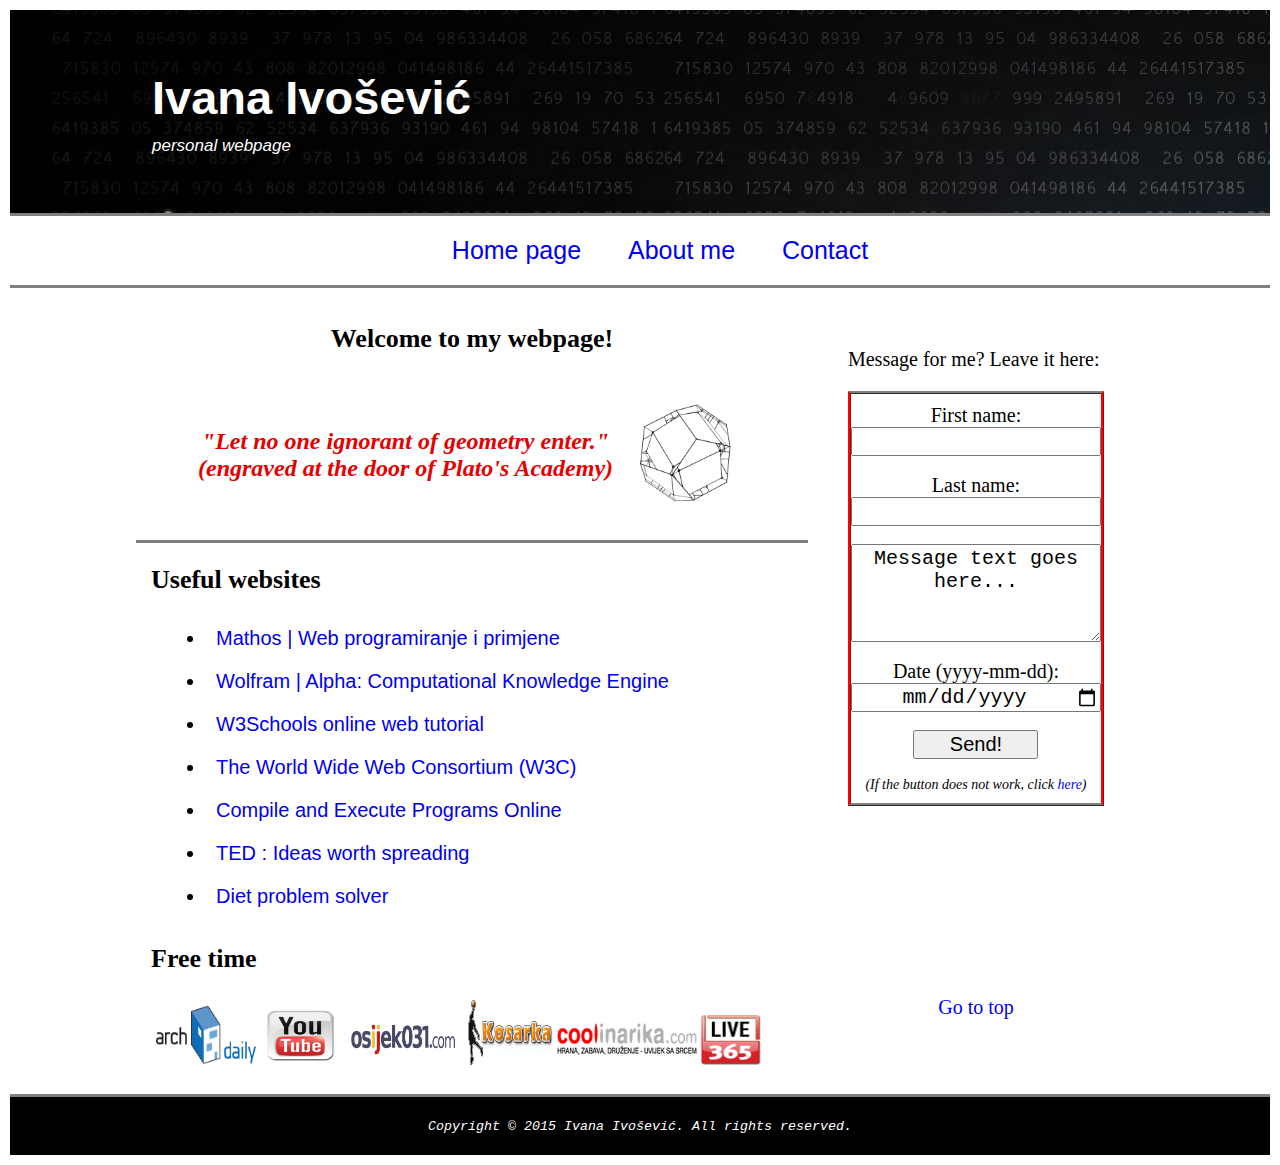
<file: root/index.html>
﻿<!doctype html>
<html>
<head>
    <title>Ivana Ivošević | personal page</title>
	<link rel="stylesheet" type="text/css" href="assets\css\style.css">
	<meta name="viewport" content="width=device-width, initial-scale=1">
	<meta charset="utf-8">
	<meta name="description" content="My first website">
</head>

<body>

	<header class="header">
		<div class="container">
			<h1 class="h1">Ivana Ivošević</br></h1>
			<p class="headertext">personal webpage</p>
		</div>
	</header>
	
	<nav class="nav">
			<ul>
				<li>
					<a href="index.html">Home page</a>
				</li>
				<li>
					<a href="aboutme.html">About me</a>
				</li>
				<li>
					<a href="contact.html">Contact</a>
				</li>
			</ul>
	</nav>
	
	

	<main class="main">
	
		<div class="container">
			<section class="section">
				<p class="welcometxt">Welcome to my webpage!</br></p>
				<table class="sectiontable">
					<tr>
						<td class="welcomequote">"Let no one ignorant of geometry enter." </br>(engraved at the door of Plato's Academy)
						</td>
						<td> <img  src="assets\img\animation.gif" alt="Ivana" ></img>
						</td>
					</tr> 
				</table>
			</section>
		
			<aside class="aside">
				<p class="message">Message for me? Leave it here:</p>
				<form>
					<label>First name:</label><input type="text" name="firstname"><br>
					<label>Last name: </label><input type="text" name="lastname"><br>
					<textarea rows="4">Message text goes here...</textarea><br>
					<label>Date (yyyy-mm-dd):</label><input type="date"> <br>
					<div class="sendbutton">
						<input type="button" value="Send!"><br>
					</div>
					<small>(If the button does not work, click <a href="mailto:iivosevi@mathos.hr">here</a>)</small>
				</form>
				
				<div class="gototop">
					<a href="#top">Go to top</a>
				</div>
			</aside>
			
			<article class="article">
				<h2 class="h2">Useful websites</h2>
				<ul>
					<li><a href="http://www.mathos.unios.hr/index.php/nastava/integrirani-nastavnicki-studij/222" target="_blank">Mathos | Web programiranje i primjene</a>
					<li><a href="http://www.wolframalpha.com/" target="_blank">Wolfram | Alpha: Computational Knowledge Engine</a>
					<li><a href="http://www.w3schools.com" target="_blank"> W3Schools online web tutorial</a>
					<li><a href="http://www.w3.org/" target="_blank">The World Wide Web Consortium (W3C)</a>
					<li><a href="http://compileonline.com/" target="_blank">Compile and Execute Programs Online</a>
					<li><a href="http://www.ted.com/" target="_blank">TED : Ideas worth spreading</a>
					<li><a href="http://www.zweigmedia.com/RealWorld/dietProblem/diet.html" target="_blank">Diet problem solver</a></li>
				</ul>
				
				<h3 class="h3">Free time</h3>
				<div class="freetime">
					<a href="http://www.archdaily.com/" target="_blank">   
						<img src="assets/img/archdaily.png" alt="youtube" width="100" height="60" onmouseover="this.style.opacity=0.6" onmouseout="this.style.opacity=1"/></a>
					<a href="http://www.youtube.com" target="_blank">   
						<img src="assets/img/youtube.jpg" alt="youtube" width="80" height="60" onmouseover="this.style.opacity=0.6" onmouseout="this.style.opacity=1"/></a>
					<a href="http://www.osijek031.com" target="_blank"> 
						<img src="assets/img/osijek.jpg" alt="osijek031" width="120" height="50"onmouseover="this.style.opacity=0.6" onmouseout="this.style.opacity=1"/></a>
					<a href="http://kosarka.org/" target="_blank"> 
						<img src="assets/img/kosarka.jpg" alt="portalkosarka" width="85" height="65" onmouseover="this.style.opacity=0.6" onmouseout="this.style.opacity=1"/></a>
					<a href="http://www.coolinarka.com" target="_blank">  
						<img src="assets/img/cool.jpg" alt="coolinarka" width="140" height="50"onmouseover="this.style.opacity=0.6" onmouseout="this.style.opacity=1"/></a>
					<a href="http://www.live365.com" target="_blank"> 
						<img src="assets/img/radio.jpg" alt="live365" width="60" height="50"onmouseover="this.style.opacity=0.6" onmouseout="this.style.opacity=1"/></a>
				</div>
			</article>
			
			
		</div>
	</main>
	
	
	<footer class="footer">
		<div class=" container">
			<small>Copyright © 2015 Ivana Ivošević. All rights reserved.</small>
		</div>
	</footer>

</body>
</html>
</file>
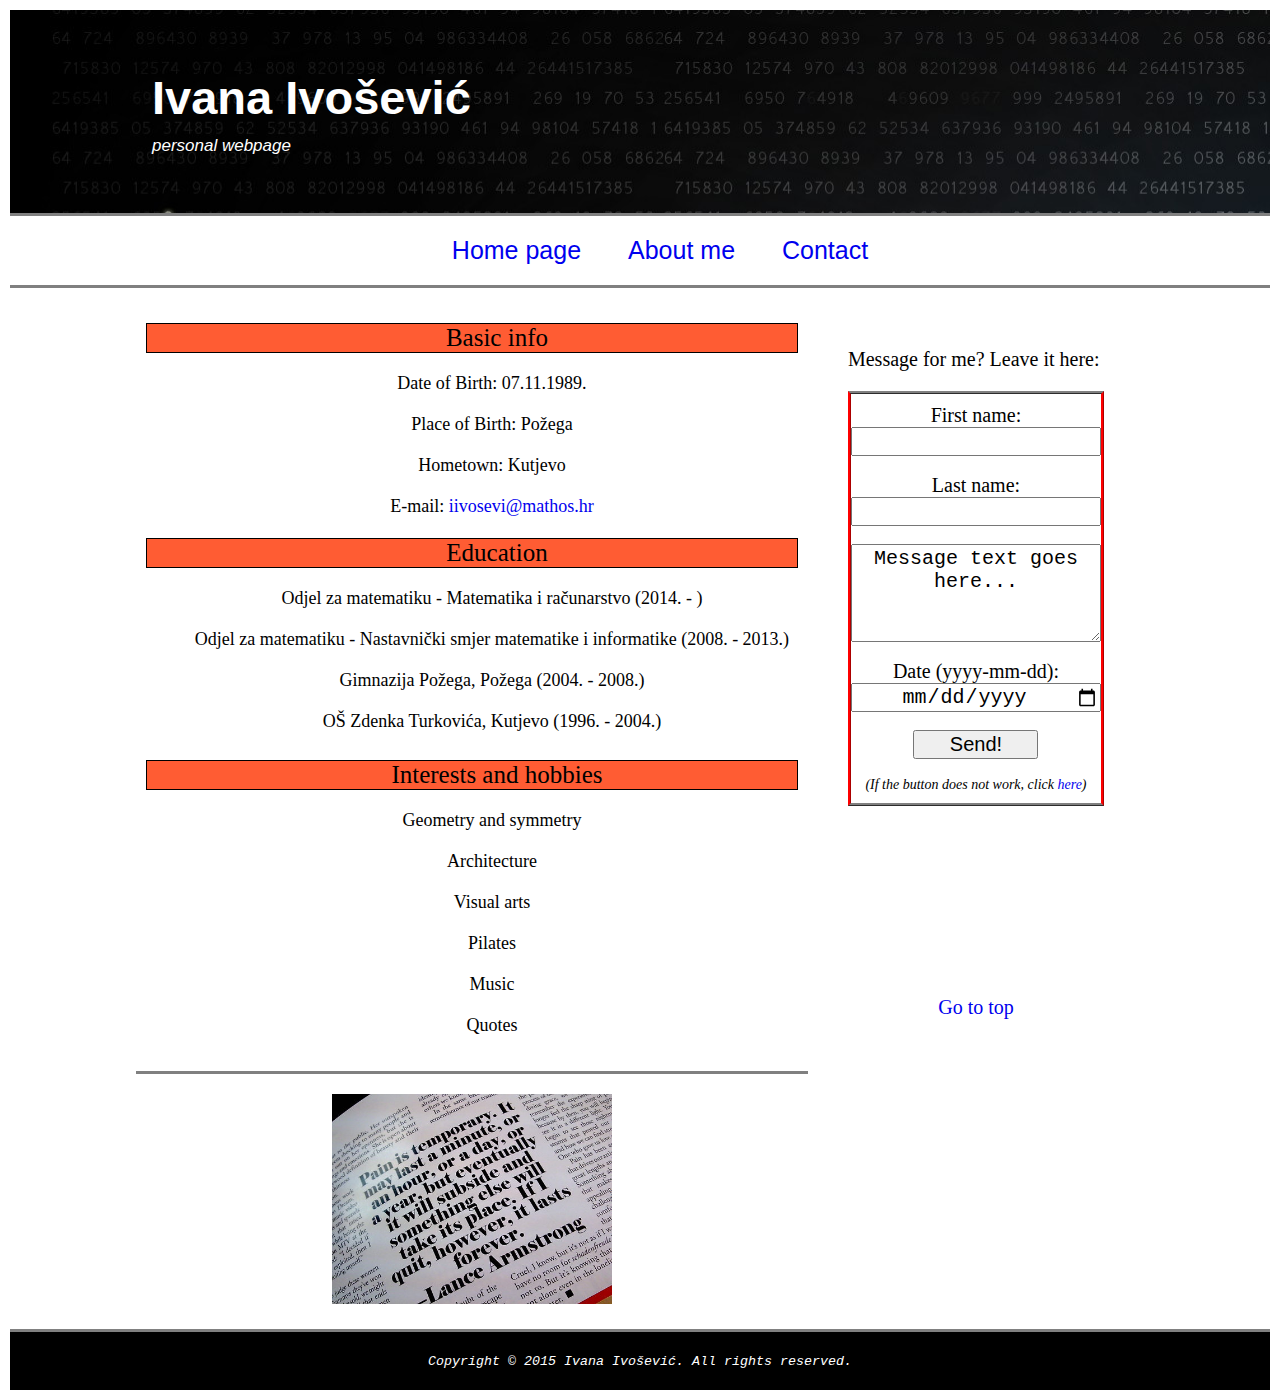
<file: root/aboutme.html>
﻿<!doctype html>
<html>
<head>
    <title>Ivana Ivošević | about me</title>
	<link rel="stylesheet" type="text/css" href="assets\css\style.css">
	<meta name="viewport" content="width=device-width, initial-scale=1">
	<meta charset="utf-8">
	<meta name="description" content="My first website">
</head>

<body>

	<header class="header">
		<div class="container">
			<h1 class="h1">Ivana Ivošević</br></h1>
			<p class="headertext">personal webpage</p>
		</div>
	</header>
	
	<nav class="nav">
			<ul>
				<li>
					<a href="index.html">Home page</a>
				</li>
				<li>
					<a href="aboutme.html">About me</a>
				</li>
				<li>
					<a href="contact.html">Contact</a>
				</li>
			</ul>
	</nav>
	
	

	<main class="main">
	
		<div class="container">
			<section class="section">
				<dl class="zivotopis">
					<dt>Basic info</dt>
						<dd>Date of Birth: 07.11.1989.</dd>
						<dd>Place of Birth: Požega</dd>
						<dd>Hometown: Kutjevo</dd>
						<dd>E-mail: <a href="mailto:iivosevi@mathos.hr"> iivosevi@mathos.hr</a>
						<br></br>
					<dt>Education</dt>
						<dd>Odjel za matematiku - Matematika i računarstvo (2014. -    )</dd>
						<dd>Odjel za matematiku - Nastavnički smjer matematike i informatike (2008. - 2013.)</dd>
						<dd>Gimnazija Požega, Požega (2004. - 2008.)</dd>
						<dd>OŠ Zdenka Turkovića, Kutjevo (1996. - 2004.)</dd>
						<br>
					<dt>Interests and hobbies</dt>
						<dd>Geometry and symmetry</dd>
						<dd>Architecture</dd>
						<dd>Visual arts</dd>
						<dd>Pilates</dd>
						<dd>Music</dd>
						<dd>Quotes</dd>
					
				</dl>
				
			</section>
		
			<aside class="aside">
				<p class="message">Message for me? Leave it here:</p>
				<form>
					<label>First name:</label><input type="text" name="firstname"><br>
					<label>Last name: </label><input type="text" name="lastname"><br>
					<textarea rows="4">Message text goes here...</textarea><br>
					<label>Date (yyyy-mm-dd):</label><input type="date"> <br>
					<div class="sendbutton">
						<input type="button" value="Send!"><br>
					</div>
					<small>(If the button does not work, click <a href="mailto:iivosevi@mathos.hr">here</a>)</small>
				</form>
				
				<div class="gototop">
					<a href="#top">Go to top</a>
				</div>
			</aside>
			
			<article class="article">
				<div class="quotepic">
				<img src="assets/img/quote.jpg"/> </img>
				</div>
				
				
			</article>
			
			
		</div>
	</main>
	
	
	<footer class="footer">
		<div class=" container">
			<small>Copyright © 2015 Ivana Ivošević. All rights reserved.</small>
		</div>
	</footer>

</body>
</html>
</file>
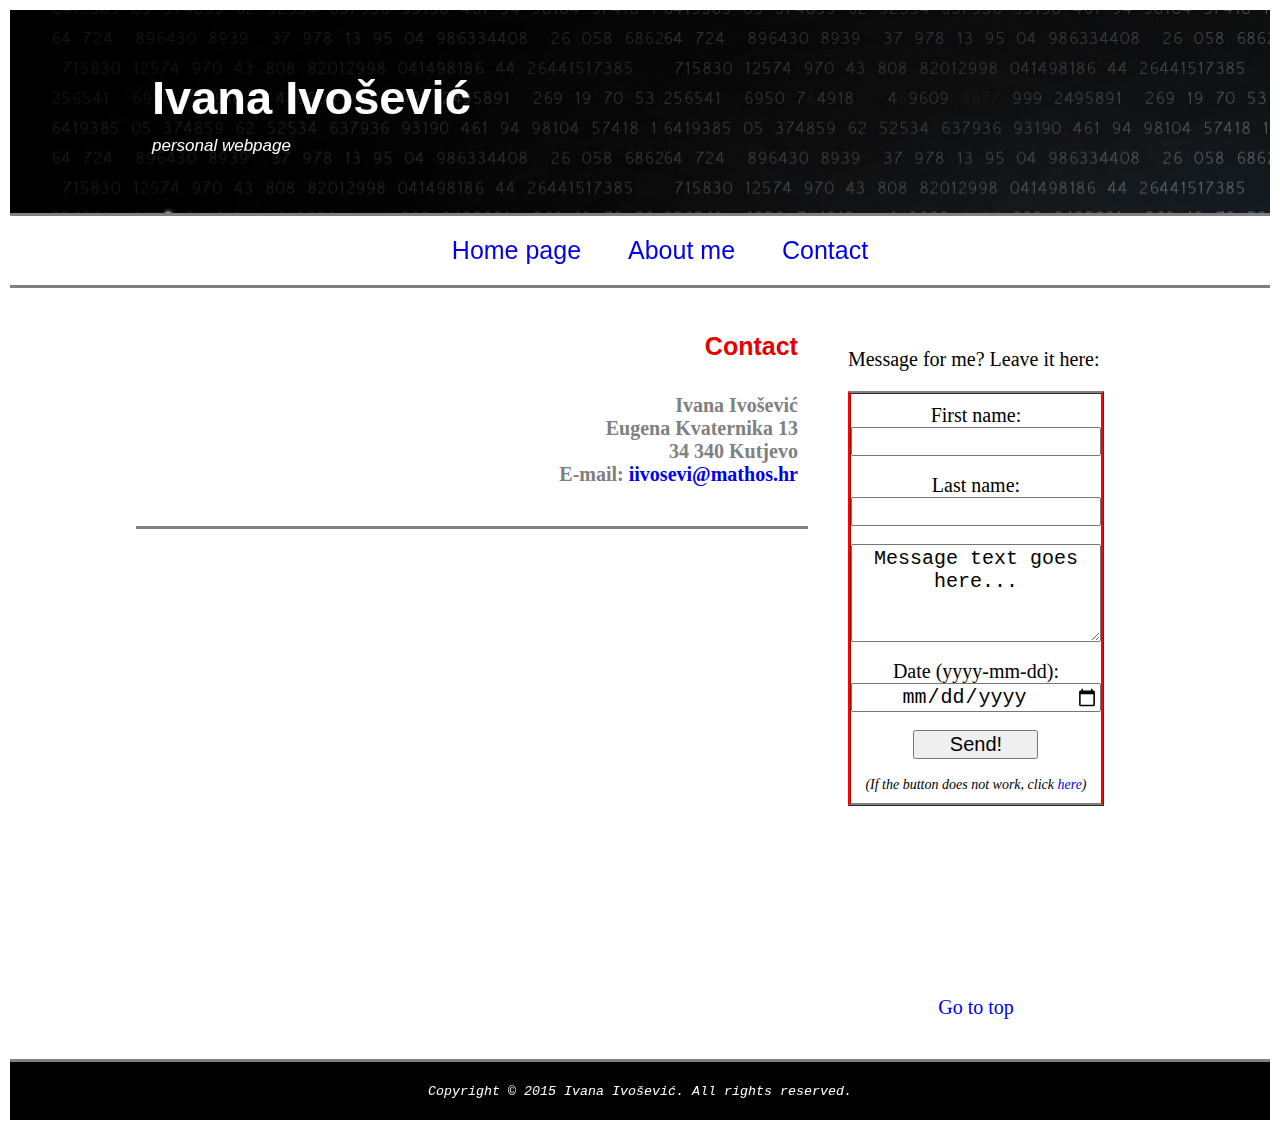
<file: root/contact.html>
﻿<!doctype html>
<html>
<head>
    <title>Ivana Ivošević | contact</title>
	<link rel="stylesheet" type="text/css" href="assets\css\style.css">
	<meta name="viewport" content="width=device-width, initial-scale=1">
	<meta charset="utf-8">
	<meta name="description" content="My first website">
</head>

<body>

	<header class="header">
		<div class="container">
			<h1 class="h1">Ivana Ivošević</br></h1>
			<p class="headertext">personal webpage</p>
		</div>
	</header>
	
	<nav class="nav">
			<ul>
				<li>
					<a href="index.html">Home page</a>
				</li>
				<li>
					<a href="aboutme.html">About me</a>
				</li>
				<li>
					<a href="contact.html">Contact</a>
				</li>
			</ul>
	</nav>
	
	

	<main class="main">
	
		<div class="container">
			<section class="section">
				<h4 class="contactxt">Contact</h4>
					<div class="contact">
						Ivana Ivošević<br>
						Eugena Kvaternika 13<br>
						34 340 Kutjevo<br>
						E-mail: <a href="mailto:iivosevi@mathos.hr"> iivosevi@mathos.hr</a>
					</div>
			</section>
		
			<aside class="aside">
				<p class="message">Message for me? Leave it here:</p>
				<form>
					<label>First name:</label><input type="text" name="firstname"><br>
					<label>Last name: </label><input type="text" name="lastname"><br>
					<textarea rows="4">Message text goes here...</textarea><br>
					<label>Date (yyyy-mm-dd):</label><input type="date"> <br>
					<div class="sendbutton">
						<input type="button" value="Send!"><br>
					</div>
					<small>(If the button does not work, click <a href="mailto:iivosevi@mathos.hr">here</a>)</small>
				</form>
				
				<div class="gototop">
					<a href="#top">Go to top</a>
				</div>
			</aside>
			
			<article class="article">
					<iframe src="https://www.youtube.com/embed/QAIYgHiGGoM" frameborder="0" allowfullscreen></iframe>
				
			</article>
			
			
		</div>
	</main>
	
	
	<footer class="footer">
		<div class=" container">
			<small>Copyright © 2015 Ivana Ivošević. All rights reserved.</small>
		</div>
	</footer>

</body>
</html>
</file>
